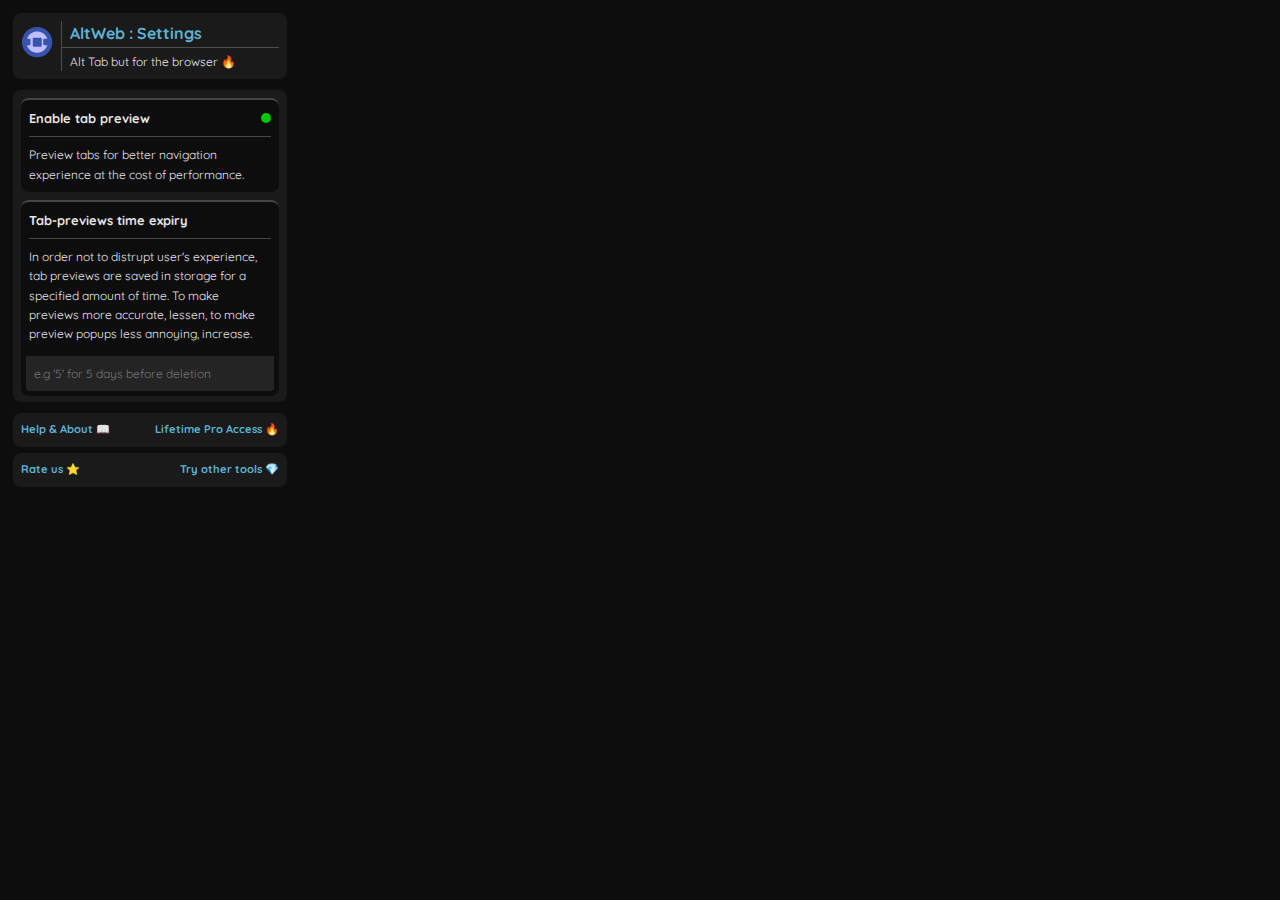
<file: html/popup.html>
<!DOCTYPE html>
<html lang="en">
	<head>
		<meta charset="UTF-8" />
		<meta name="viewport" content="width=device-width, initial-scale=1" />
		<title>AltWeb</title>
		<meta name="description" content="AltWeb's settings config" />
		<meta name="author" content="Jun Ivanne Dalman" />
		<link rel="stylesheet" href="../css/popup.css" />
		<script src="../js/popup.js" type="module" defer></script>
	</head>
	<body>
		<!-- HEADER -->
		<header>
			<div class="title-container">
				<div class="icon">
					<img src="../assets/icons/icon32.png" />
				</div>

				<span class="vertical-line"></span>
				<div class="text-title">
					<a href="" target="_blank">AltWeb : Settings</a>
					<span class="horizontal-line"></span>
					<p>Alt Tab but for the browser 🔥</p>
				</div>
			</div>
		</header>
		<!-- BODY -->
		<main>
			<div class="feature-config">
				<label for="allow-preview">
					<div class="config-text">
						<div class="config-info">
							<p class="config-title">Enable tab preview</p>
							<div class="config-status"></div>
						</div>
						<span class="horizontal-line"></span>
						<p class="config-description">Preview tabs for better navigation experience at the cost of performance.</p>
					</div>
					<input type="checkbox" id="allow-preview" checked />
				</label>
				<label for="delete-preview">
					<div class="config-text">
						<div class="config-info">
							<p class="config-title">Tab-previews time expiry</p>
						</div>
						<span class="horizontal-line"></span>
						<p class="config-description">In order not to distrupt user's experience, tab previews are saved in storage for a specified amount of time. To make previews more accurate, lessen, to make preview popups less annoying, increase.</p>
					</div>
					<input type="text" placeholder="e.g '5' for 5 days before deletion" id="delete-preview" />
				</label>
				<label for="keep-awake">
					<div class="config-text">
						<div class="config-info">
							<p class="config-title">Keep extension awake</p>
							<div class="config-status"></div>
						</div>
						<span class="horizontal-line"></span>
						<p class="config-description">Keep this on for better experience. If this is turned off, AltWeb may have input delays or need you to press Alt + W/Q/E more than once to work.</p>
						<span class="horizontal-line"></span>
						<p class="config-description">Requires browser restart to apply changes</p>
					</div>
					<input type="checkbox" id="keep-awake" checked />
				</label>
			</div>
		</main>
		<!-- FOOTER -->
		<footer>
			<div>
				<button id="help">Help & About 📖</button>
				<button id="donate">Lifetime Pro Access 🔥</button>
			</div>
			<div>
				<button id="rate">Rate us ⭐</button>
				<a href="https://yvantot.github.io/i" target="_blank">Try other tools 💎</a>
			</div>
		</footer>
	</body>
</html>
</file>
<file: css/popup.css>
*,
*::before,
*::after {
	user-select: none;
	box-sizing: border-box;
	margin: 0;
	border: none;
	background: none;
	padding: 0;
	text-decoration: none;
	line-height: 1.6;
	color: var(--font-color);
	font-family: Quicksand, Arial, Helvetica, sans-serif;
	font-size: 16px;
	font-weight: normal;
}

@font-face {
	font-family: Quicksand;
	src: url("../assets/Quicksand.ttf") format("truetype");
}

:root {
	--line-color: hsla(0, 0%, 50%, 0.5);
	--bg-primary-c: hsla(0, 0%, 5%, 1);
	--bg-secondary-c: hsla(0, 0%, 10%, 1);
	--font-primary-c: hsla(0, 0%, 90%, 1);
	--font-link-c: rgb(92, 178, 212);
}

body {
	display: flex;
	gap: 0.7rem;
	flex-direction: column;
	justify-content: space-between;
	font-size: 13px;
	line-height: 1.6;
	width: 300px;
	height: 500px;
	background-color: var(--bg-primary-c);
	color: var(--font-primary-c);

	padding: 0.8rem;
}

header {
	.title-container {
		display: flex;
		align-items: center;
		justify-content: flex-start;
		border-radius: 0.5rem;
		background-color: var(--bg-secondary-c);
		padding: 0.5rem;
		img {
			margin-right: 0.5rem;
		}
		.text-title {
			width: 100%;
			a {
				color: var(--font-link-c);
			}
			a,
			p {
				margin-left: 0.5rem;
			}
			a {
				margin-bottom: 0.25rem;
				font-weight: bold;
			}
			p {
				margin-top: 0.25rem;
				font-size: 0.75rem;
			}
		}
	}
}
main {
	flex-grow: 1;
	border-radius: 0.5rem;
	overflow-y: auto;
	scrollbar-width: thin;
	background-color: var(--bg-secondary-c);

	label {
		cursor: pointer;
		display: block;
		margin: 0.5rem;
		.config-text {
			padding: 0.5rem;
			border-top: 2px solid hsla(0, 0%, 50%, 0.5);
			background-color: var(--bg-primary-c);
			border-radius: 0.5rem;
			.config-info {
				display: flex;
				align-items: center;
				justify-content: space-between;
				.config-title {
					font-weight: bold;
					font-size: 0.8rem;
				}
				.config-status {
					flex-shrink: 0;
					width: 10px;
					height: 10px;
					border-radius: 100%;
					background-color: red;
				}
			}
			.horizontal-line {
				margin-top: 0.5rem;
				margin-bottom: 0.5rem;
			}
			.config-description {
				font-size: 0.75rem;
			}
		}
		&:has(input:checked) {
			.config-info {
				.config-status {
					background-color: rgb(0, 201, 0);
				}
			}
		}
		&:has(input[type="text"]) {
			.config-text {
				border-bottom-right-radius: 0;
				border-bottom-left-radius: 0;
			}
			input {
				border-top-left-radius: 0;
				border-top-right-radius: 0;
			}
		}
		input[type="text"] {
			background-color: hsla(0, 0%, 50%, 0.1);
			width: 100%;
			padding: 0.5rem;
			border-radius: 0.5rem;
			outline: none;
			font-size: 0.75rem;
			border: 5px solid var(--bg-primary-c);
		}
		input[type="text"]:focus {
			background-color: hsla(0, 0%, 50%, 0.3);
		}
		input[type="checkbox"] {
			display: none;
		}
	}
}

footer {
	display: flex;
	flex-direction: column;
	gap: 0.4rem;
	div {
		display: flex;
		justify-content: space-between;
		border-radius: 0.5rem;
		background-color: var(--bg-secondary-c);
		padding: 0.5rem;
		p,
		a,
		button {
			font-size: 0.7rem;
			user-select: none;
		}
	}
	a,
	button {
		cursor: pointer;
		color: var(--font-link-c);
		font-weight: bold;
	}
}
.vertical-line {
	display: block;
	background-color: var(--line-color);
	width: 1px;
	height: 50px;
}
.horizontal-line {
	display: block;
	align-self: center;
	background-color: var(--line-color);
	width: 100%;
	height: 1px;
}
</file>
